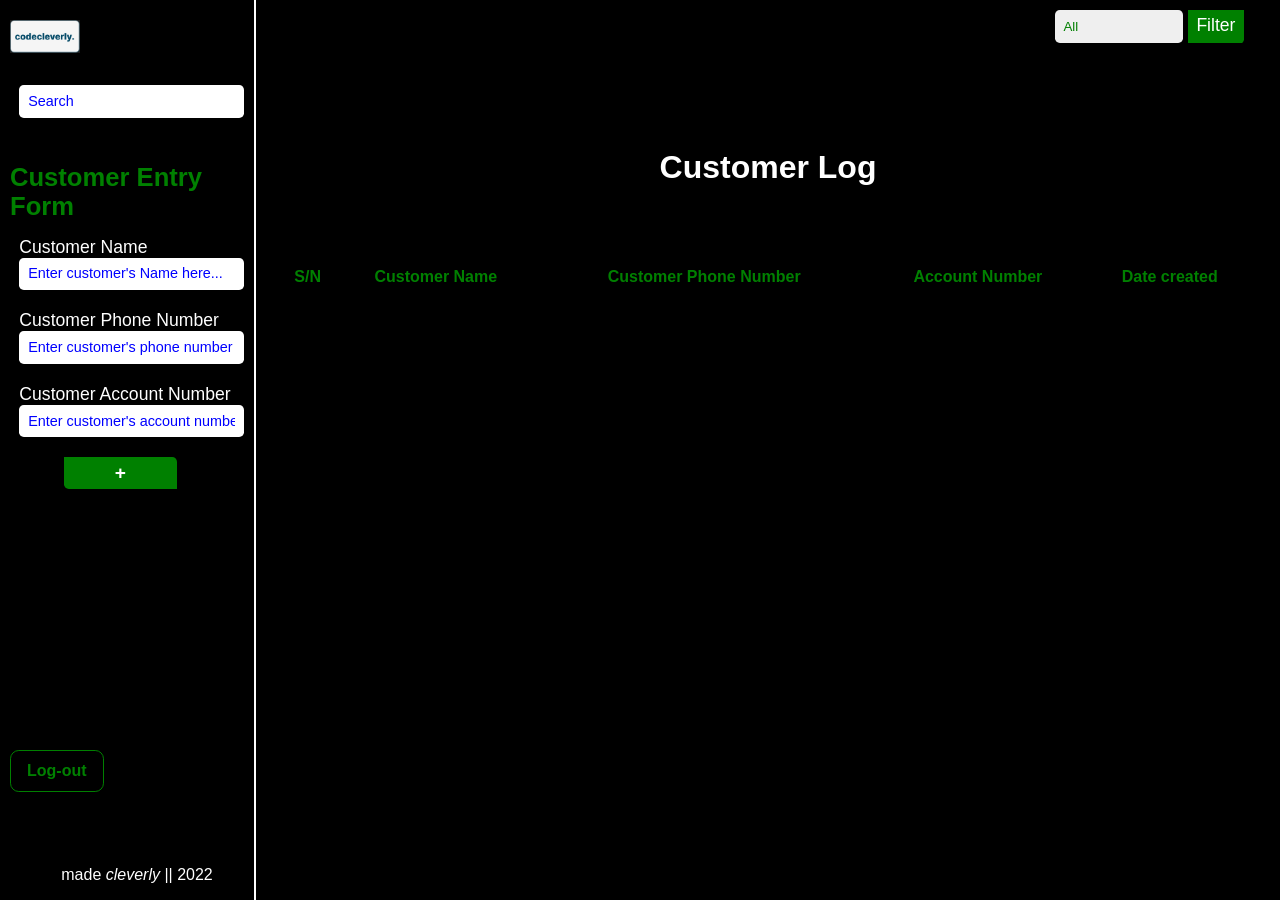
<file: index.html>
<!DOCTYPE html>
<html lang="en-us">
	<head>
		<meta charset="utf-8" />
		<meta http-equiv="X-UA-Compatible" content="IE=edge" />
		<meta
			name="description"
			content="Vanilla javascript portfolio project"
		/>
		<meta name="keywords" content="" />
		<meta name="viewport" content="width=device-width, initial-scale=1" />
		<title>Clever Akanimoh - Customer Log</title>
		<link rel="icon" href="favicon.ico" />
		<link
			rel="apple-touch-icon"
			sizes="180x180"
			href="apple-touch-icon.png"
		/>
		<link
			rel="icon"
			type="image/png"
			sizes="32x32"
			href="favicon-32x32.png"
		/>
		<link
			rel="icon"
			type="image/png"
			sizes="16x16"
			href="favicon-16x16.png"
		/>
		<link rel="stylesheet" href="style.css" />
	</head>

	<body>
		<main class="fullwidth">
			<img
				src="codecleverly.png"
				alt="Logo"
				class="main-logo"
				srcset=""
				width="70"
			/>

			<form action="" class="search-form">
				<input
					type="search"
					name="search-input"
					id="search-input"
					placeholder="Search"
				/>
			</form>

			<h1>Customer Entry Form</h1>

			<form action="" class="form">
				<label for="customerName"
					>Customer Name <br />
					<input
						name="customerName"
						id="customerName"
						type="text"
						class="msg"
						placeholder="Enter customer's Name here..."
				/></label>

				<label for="customerPhone"
					>Customer Phone Number <br />
					<input
						name="customerPhone"
						id="customerPhone"
						type="text"
						class="msg"
						placeholder="Enter customer's phone number here..."
				/></label>
				<label for="customerAccount"
					>Customer Account Number <br />
					<input
						name="customerAccount"
						id="customerAccount"
						type="text"
						class="msg"
						placeholder="Enter customer's account number here..."
				/></label>
				<input
					type="submit"
					class="add"
					value="+"
					title="add to list"
				/>
			</form>

			<a href="" class="logout">Log-out</a>
			<footer>made <em>cleverly</em> || 2022</footer>
		</main>

		<nav>
			<img src="codecleverly.png" class="logo" srcset="" width="90" />
			<form action="" class="search-form responsive">
				<input
					type="search"
					name="search-input"
					id="search-input"
					placeholder="Search"
				/>
			</form>
			<label for="checkk">
				<div class="hamm-div">
					<input type="checkbox" name="checkk" id="checkk" />
					<div class="hamm top"></div>
					<div class="hamm mid"></div>
					<div class="hamm last"></div>
				</div>
			</label>
		</nav>

		<div class="container">
			<form action="" class="select-form">
				<div class="select">
					<select name="entries" class="filter-entry">
						<option value="all">All</option>
						<option value="completed">Completed</option>
						<option value="uncompleted">UnCompleted</option>
					</select>
				</div>
			</form>

			<h2>Customer Log</h2>
			<p class="search-not-found">no search result...</p>
			<table class="data-table">
				
				<tr class="heading-table">
					<th>S/N</th>
					<th>Customer Name</th>
					<th>Customer Phone Number</th>
					<th>Account Number</th>
					<th>Date created</th>
				</tr>
			</table>
		</div>

		<script src="app.js" async></script>
	</body>
</html>
</file>
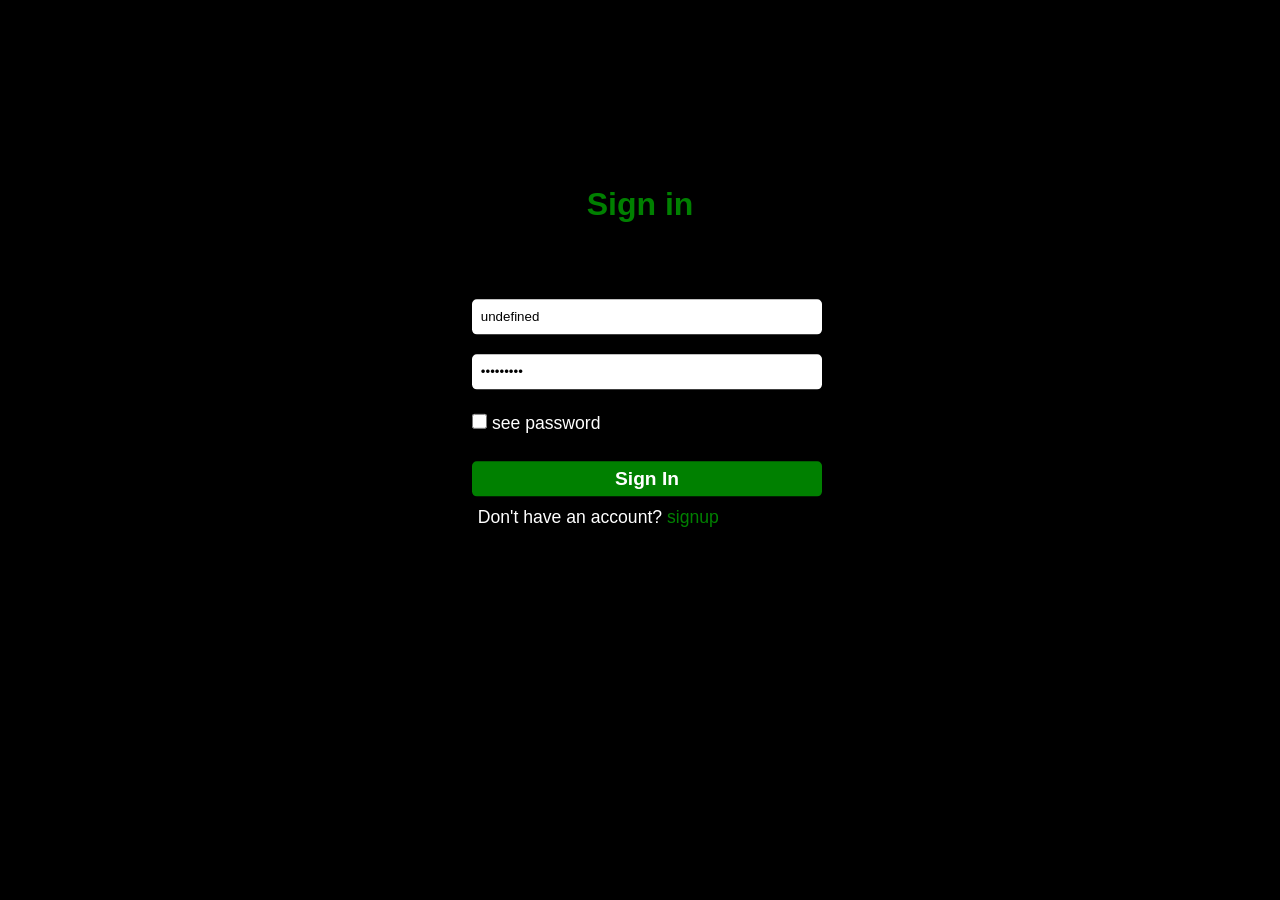
<file: signin.html>
<!DOCTYPE html>
<html lang="en">
	<head>
		<meta charset="UTF-8" />
		<meta http-equiv="X-UA-Compatible" content="IE=edge" />
		<meta name="viewport" content="width=device-width, initial-scale=1.0" />
		<title>Clever Akanimoh - Signin</title>
		<link rel="stylesheet" href="style.css" />
	</head>
	<body>
		<main class="signup-main">
			<h1>Sign in</h1>
			<p class="error-msg"></p>
			<form action="" class="form-sign">
				<input type="text" name="fname" id="fname" placeholder="Name" />
				<input
					type="password"
					name="pass1"
					id="pass1"
					placeholder="Password"
				/>
				<label for="checktoggle">
					<input
						type="checkbox"
						name="checktoggle"
						id="checktoggle"
					/>
					see password
				</label>
				<input type="submit" value="Sign In" class="sign-submit" />
			</form>
			<p>Don't have an account? <a href="">signup</a></p>
		</main>

		<script src="main.js"></script>
	</body>
</html>
</file>
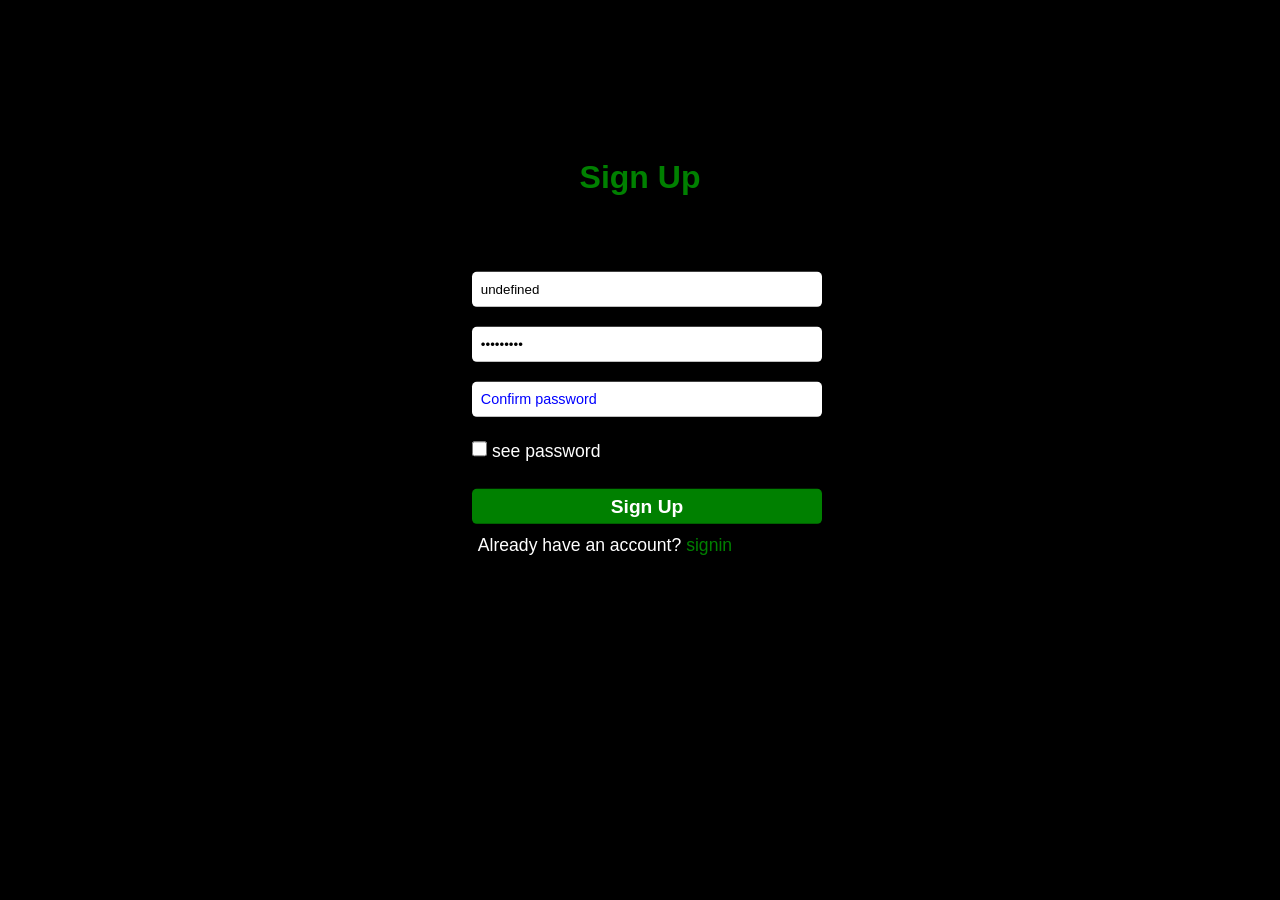
<file: signup.html>
<!DOCTYPE html>
<html lang="en">
<head>
    <meta charset="UTF-8">
    <meta http-equiv="X-UA-Compatible" content="IE=edge">
    <meta name="viewport" content="width=device-width, initial-scale=1.0">
    <link rel="stylesheet" href="style.css">
    <title>Clever Akanimoh - Signin</title>
</head>
<body>
    <main class="signup-main">
        <h1>Sign Up</h1>
        <p class="error-msg"></p>
        <form action="" class="form-sign">
            <input type="text" name="fname" id="fname"  placeholder="Name">
            <input type="password" name="pass1" id="pass1" placeholder="Password">
            <input type="password" name="pass2" id="pass2" placeholder="Confirm password">
            <label for="checktoggle">
					<input
						type="checkbox"
						name="checktoggle"
						id="checktoggle"
					/>
					see password
				</label>
            <input type="submit" value="Sign Up" class="sign-submit">
        </form>
        <p>Already have an account? <a href="">signin</a></p>
    </main>
    

    <script src="main.js"></script>
</body>
</html>
</file>
<file: style.css>
* {
	margin: 0;
	padding: 0;
	box-sizing: border-box;
	-webkit-tap-highlight-color: rgba(255, 255, 255, 0);
}

@keyframes hamm-normal {
	from {
		margin-bottom: -4px;
	}
	to {
		margin-bottom: 4px;
		transform: rotate(360deg);
	}
}

@keyframes rotateTop {
	from {
		transform: rotate(0deg);
		margin-bottom: 4px;
	}
	50% {
		transform: rotate(360deg);
	}
	to {
		transform: rotate(45deg);
		margin-top: 6px;
	}
}

@keyframes rotateBottom {
	0% {
		transform: rotate(0deg);
		margin-bottom: 4px;
	}
	50% {
		transform: rotate(-360deg);
	}
	100% {
		transform: rotate(-45deg);
		margin-top: -8px;
	}
}

body {
	background-color: black;
	color: white;
	font-family: "Gill Sans", "Gill Sans MT", Calibri, "Trebuchet MS",
		sans-serif;
}

body::-webkit-scrollbar {
	display: none;
}
.search-not-found {
	padding: 1rem;
	font-size: 1.15rem;
	display: none;
}

.search-hidden {
	display: none;
}

.fullwidth {
	transition: all 0.6s ease;
	position: fixed;
	top: 0;
	left: 0;
	height: 100%;
	width: 60%;
	padding: 20px 10px;
	border-right: 2px solid white;
	background: black;
	transform: translate(-100%);
	z-index: 7;
}

.main-display {
	position: fixed;
	top: 0;
	left: 0;
	height: 100%;
	width: 257px;
	padding: 20px 10px;
	border-right: 1px solid white;
	background-color: black;
	z-index: 7;
	transition: all 0.6s ease;
}

.completed .check-btn {
	opacity: 0.6;
}

nav {
	display: inline;
	position: fixed;
	top: 0;
	width: 100%;
	height: 70px;
	background: black;
	padding: 1rem 1.2rem;
	z-index: 5;
}

.logo {
	float: left;
	margin-top: 3px;
}

.responsive {
	width: 40%;
	float: left;
	margin-top: -5px;
	height: auto;
}

nav div.hamm-div {
	float: right;
	padding: 0.2rem;
	cursor: pointer;
	margin-top: 10px;
	animation: hamm-normal 0.6s;
}

nav div.hamm {
	background: white;
	width: 23px;
	margin-bottom: 4px;
	height: 4px;
	pointer-events: none;
	border: 0;
	animation: hamm-normal 0.6s;
}

#checkk {
	display: none;
}

#checkk:checked ~ .hamm.top {
	animation: rotateTop 0.6s forwards;
}
#checkk:checked ~ .hamm.mid {
	animation: rotateBottom 0.6s forwards;
}
#checkk:checked ~ .hamm.last {
	animation: rotateBottom 0.6s forwards;
}

.fall {
	transform: translateX(5rem);
	opacity: 0.4;
}

h1 {
	font-size: 1.6rem;
	color: green;
}

h1,
form {
	min-height: 10vh;
	display: flex;
	justify-content: center;
	align-items: center;
}

form {
	font-size: 1.1rem;
	z-index: 3;
	display: grid;
	grid-template-columns: repeat(1, 1fr);
	margin-left: 4%;
	grid-gap: 20px 0;
}

input::placeholder {
	color: blue;
	font-size: 0.9rem;
}

form input[type="text"],
input[type="search"], .signup-main input  {
	padding: 0.55rem;
	border: none;
	border-radius: 0.3rem;
	background-color: white;
	width: 100%;
}

form input[type="text"]:focus,
input[type="search"]:focus, .signup-main input:focus {
	outline: 0;
	border: 2px solid blue;
}

[type="submit"] {
	width: 50%;
	background: green !important;
	color: white ;
	font-size: 1.2rem;
	font-weight: bold;
	padding: 0.3rem 0 !important;
	cursor: pointer;
	border: none;
	border-radius: 0 0.3rem;
	transition: all 0.5s ease;
	margin-left: 20%;
}

[type="submit"]:hover {
	background: white !important;
	color: green !important;
}

[type="submit"]:focus {
	border: 2.5px solid green;
	padding: 0.22rem 0.3rem;
}

.container {
	width: 100%;
	position: relative;
	overflow-x: hidden;
	margin-top: 17vh;
}

div.select {
	padding-right: 5px;
	position: absolute;
	overflow: hidden;
	right: 0;
}

div.select::after {
	content: "Filter";
	background: green;
	padding: 0.55rem;
	pointer-events: none;
	border-radius: 0 0.3rem 0.3rem 0;
}

select {
	-webkit-appearance: none;
	-moz-appearance: none;
	appearance: none;
	outline: none;
	border: none;
	color: green;
	width: 8rem;
	cursor: pointer;
	padding: 0.55rem;
	border-radius: 0.3rem;
}

.container h2 {
	position: relative;
	text-align: center;
}

table {
	position: relative;
	width: 100%;
	overflow-x: auto;
	padding: 1rem;
}

.table-hidden {
	display: none;
}

table th {
	text-align: center;
	padding: 1rem 0rem;
	color: green;
}

table tr.table-row:nth-child(odd) {
	background-color: #333;
}

@keyframes underline {
	from {
		transform: translate(-100%);
	}
	to {
		transform: translate(0%);
	}
}

table td {
	text-align: center;
	border-bottom: 1px solid dodgerblue;
	animation: underline 0.5s;
}

.logout {
	position: absolute;
	bottom: 12%;
	width: fit-content;
	padding: 0.7rem 1rem;
	border: 1px solid green;
	box-shadow: 1px 1px 1px 1px black;
}

.logout:link, .logout:visited{
	color: green;
	font-weight: bold;
	border-radius: 0.55rem;
	text-decoration: none;
}

.logout:hover, .logout:active{
	color: white;
	background: green;
	font-weight: bold;
	text-decoration: none;
	border-radius: 0.75rem;
	transition: all 0.5s;
}

footer {
	position: absolute;
	bottom: 0;
	width: 100%;
	text-align: center;
	padding: 0 0 1rem;
}

@media screen and (min-width: 1036px) {
	nav {
		display: none;
	}
	.fullwidth,
	.main-display {
		position: fixed;
		top: 0;
		left: 0;
		height: 100%;
		width: 20%;
		padding: 20px 10px;
		border-right: 2px solid white;
		transform: translate(0%);
		transition: none;
	}

	.container {
		position: absolute;
		top: 0;
		right: 0;
		width: 80%;
		margin-top: 0vh;
		padding: 0.7rem;
	}

	.container h2 {
		padding: 3rem 0;
		font-size: 2rem;
	}

	div.select {
		padding-right: 5px;
		position: absolute;
		overflow: hidden;
		top: 3%;
		right: 3%;
		z-index: 6;
	}
}


.signup-main {
	position: absolute;
	top: 40%;
	left: 50%;
	transform: translate(-50%, -50%);
}

.signup-main h1 {
	font-size: 2rem;
	padding-bottom: 30px;
}

.signup-main input {
	height: 35px;
	width: 350px;
}

.signup-main label {
	width: fit-content;
}

#checktoggle{
	width: 15px;
	height: 20px;
	outline: 0;
	border: 0;
	transform: translate(0%, 10%);
}

.sign-submit {
	transform: translate(0%, 20%);
	margin: 0;
}

.signup-main p {
	padding: 1.1rem 0.8rem;
	font-size: 1.1rem;
}

.signup-main p a:link, .signup-main p a:visited {
	color: green;
	font-weight: 500;
	text-decoration: none;
}

.signup-main p a:hover, .signup-main p a:active {
	text-decoration: underline;
}

.error-msg {
	color: rgb(226, 61, 61);
	font-weight: 500;
	text-align: center;
}
</file>
